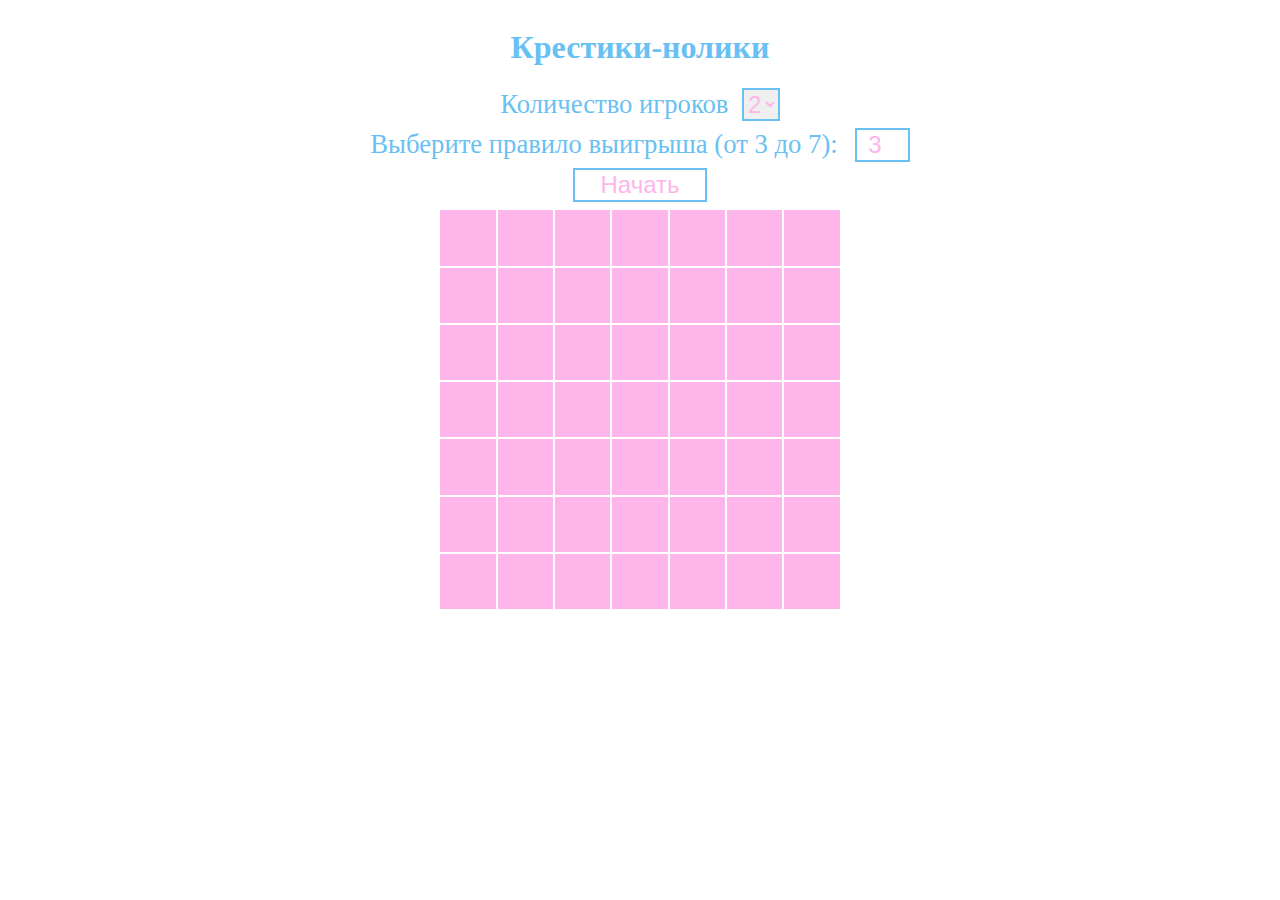
<file: index.html>
<!DOCTYPE html>
<html lang="ru">
<head>
    <meta charset="UTF-8">
    <meta name="viewport" content="width=device-width, initial-scale=1.0">
    <title>Игра  "Крестики-Нолики"</title>
    <link rel="stylesheet" href="ticToe.css">
</head>
<body>
    <h1>Крестики-нолики</h1>
    <div class="list">
    <label for="playerCount">Количество игроков</label>
      <select id="playerCount">
        <option value="2">2</option>
        <option value="3">3</option>
        <option value="4">4</option>
        <option value="5">5</option>
      </select>
  </div>
  <div class="winRules">
    <label for="winThreshold">Выберите правило выигрыша (от 3 до 7):</label>
    <input type="number" id="winThreshold" name="winThreshold" min="3" max="7" value="3">
  </div>
  <button id="combineButton">Начать</button>
    <table id="field"></table>
    <p id="result"></p>
</body>
<script src="ticToe.js"></script>
</html>
</file>
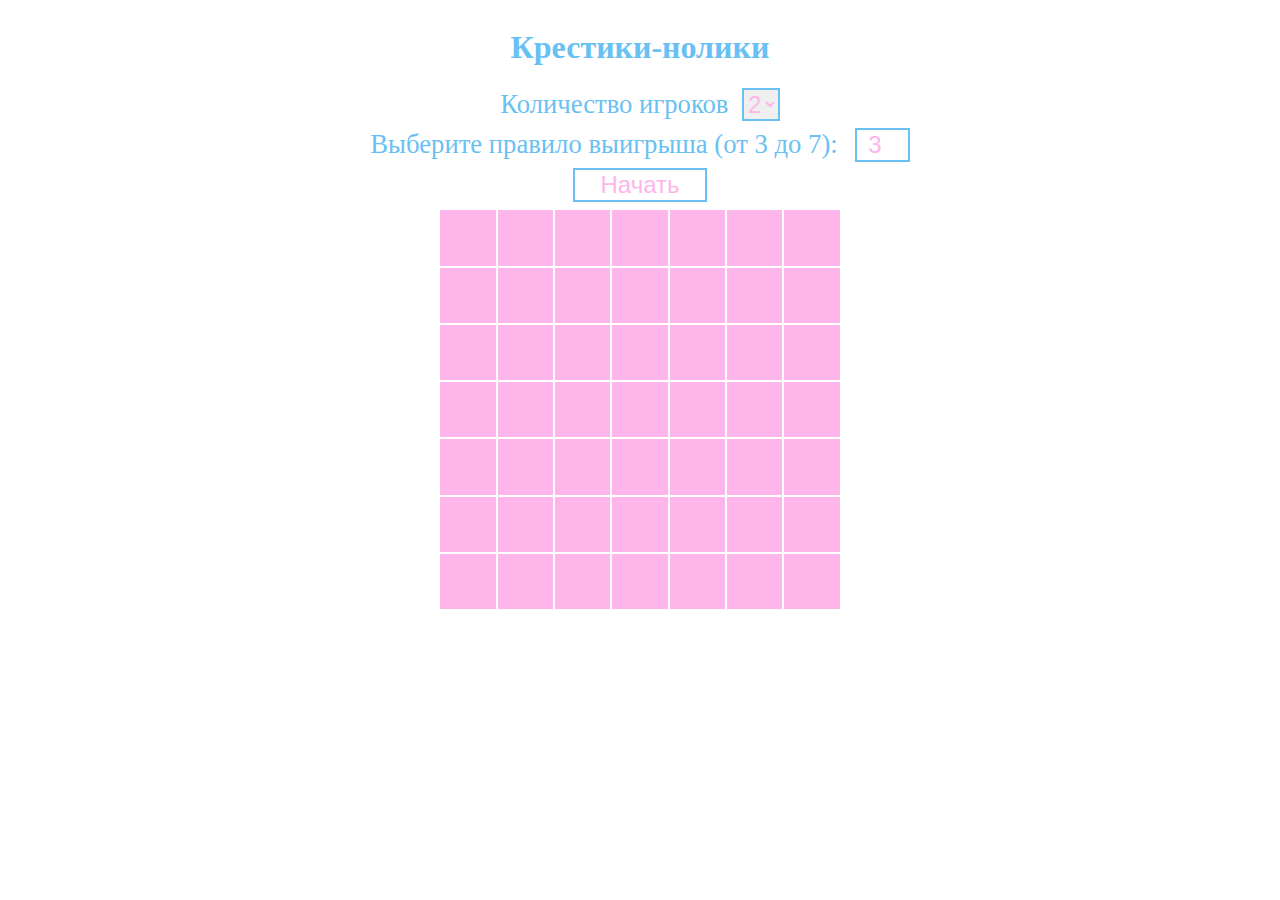
<file: ticToe.html>
<!DOCTYPE html>
<html lang="ru">
<head>
    <meta charset="UTF-8">
    <meta name="viewport" content="width=device-width, initial-scale=1.0">
    <title>Игра  "Крестики-Нолики"</title>
    <link rel="stylesheet" href="ticToe.css">
</head>
<body>
    <h1>Крестики-нолики</h1>
    <div class="list">
    <label for="playerCount">Количество игроков</label>
      <select id="playerCount">
        <option value="2">2</option>
        <option value="3">3</option>
        <option value="4">4</option>
        <option value="5">5</option>
      </select>
  </div>
  <div class="winRules">
    <label for="winThreshold">Выберите правило выигрыша (от 3 до 7):</label>
    <input type="number" id="winThreshold" name="winThreshold" min="3" max="7" value="3">
  </div>
  <button id="combineButton">Начать</button>
    <table id="field"></table>
    <p id="result"></p>
</body>
<script src="ticToe.js"></script>
</html>
</file>
<file: ticToe.css>
body {
  font-family: "Times New Roman", Times, serif;
  display: flex;
  flex-direction: column;
  align-items: center;
  justify-content: center;
}
h1{
  color: #68c0f3;
}
.list {
  display: flex;
  align-items: center;
  margin-bottom: 5pt;
}

label {
  font-size: 20pt;
  color:  #68c0f3;
  margin-right: 10pt;
}
select {
  font-size: 18pt;
  text-align: center;
  color: #fdb5ea ;
  border: 1.5pt solid #68c0f3;
}
button{
  font-size: 18pt;
  width: 100pt;
  height: 25pt;
  background-color: #ffffff;
  color: #fdb5ea ;
  border: 1.5pt solid #68c0f3;
  margin-top: 5pt;
 margin-bottom: 5pt;
}
#result{
  color: #68c0f3;
  font-weight: bold;
  font-size: 20pt;
}
td {
  width: 40pt;
  height: 40pt;
  background-color: #fdb5ea;
  text-align: center;
  color:#1c9efb;
  font-weight: bold;
  font-size: 25pt;
}
#winThreshold{
  font-size: 18pt;
  color: #fdb5ea ;
  border: 1.5pt solid #68c0f3;
  text-align: center;
  width: 35pt;
}
</file>
